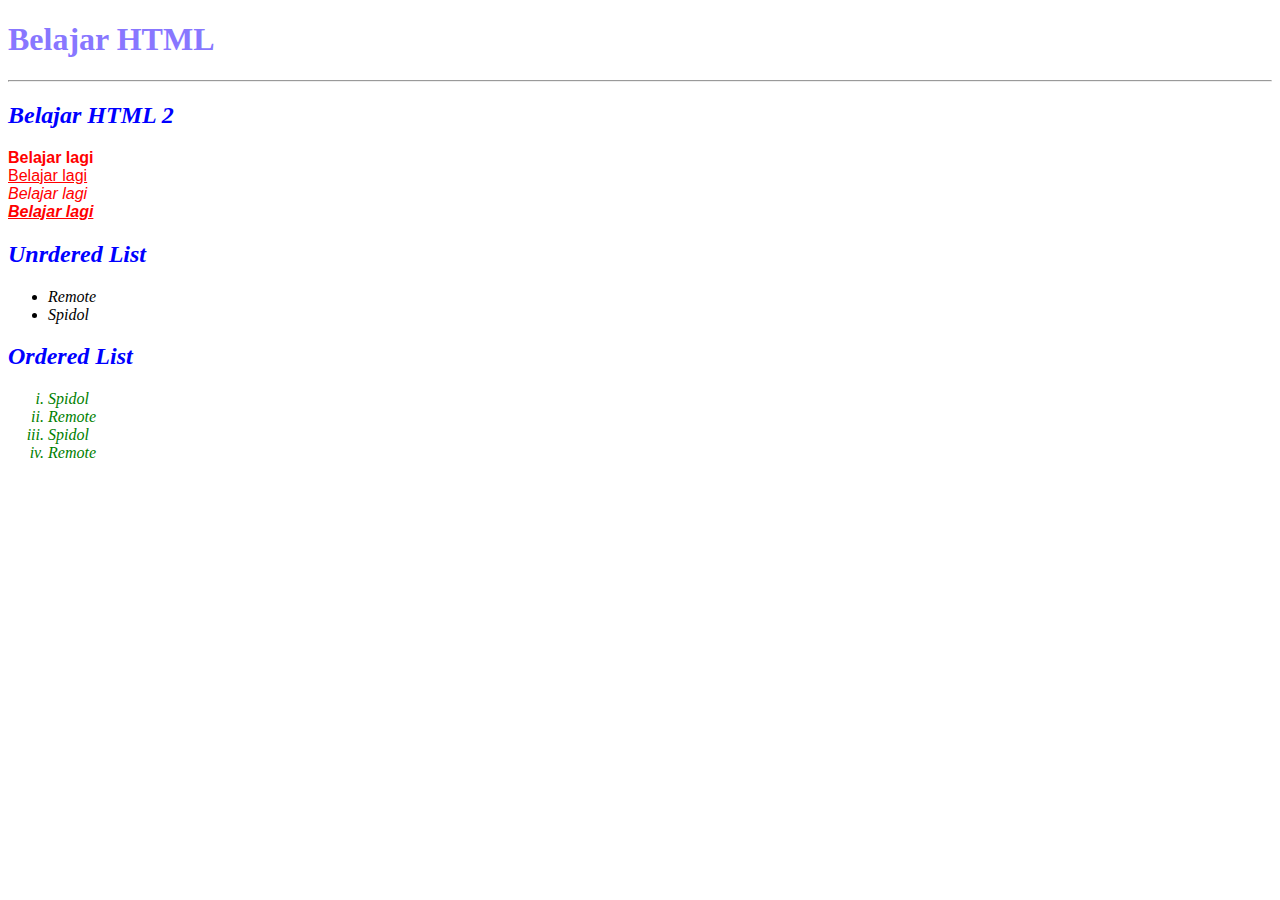
<file: index.html>
<!DOCTYPE html>
<html>
<head>
	<title>Belajar</title>	
	<!-- inner css -->
	<style>
		.hijau{
			color: green;
		}
	</style>
<!-- inner css -->
<link rel="stylesheet" type="text/css" href="style.css">
</head>
<body>	
	<!-- inline css -->
	<h1 style="color: #87F; font-family: serif;">Belajar HTML</h1>	
	<!-- inline css -->
	<hr>
	<h2>Belajar HTML 2</h2>
	<p><b>Belajar lagi </b><br><u>Belajar lagi </u><br><i>Belajar lagi </i><br><b><u><i>Belajar lagi</i></u></b></p>

	<h2>Unrdered List</h2>
	<ul type="" class="miring">
		<li>Remote</li>
		<li>Spidol</li>
	</ul>

	<h2>Ordered List</h2>
	<ol type="i" class="hijau miring">
		<li>Spidol</li>
		<li>Remote</li>
		<li>Spidol</li>
		<li>Remote</li>
	</ol>

</body>
</html>
</file>
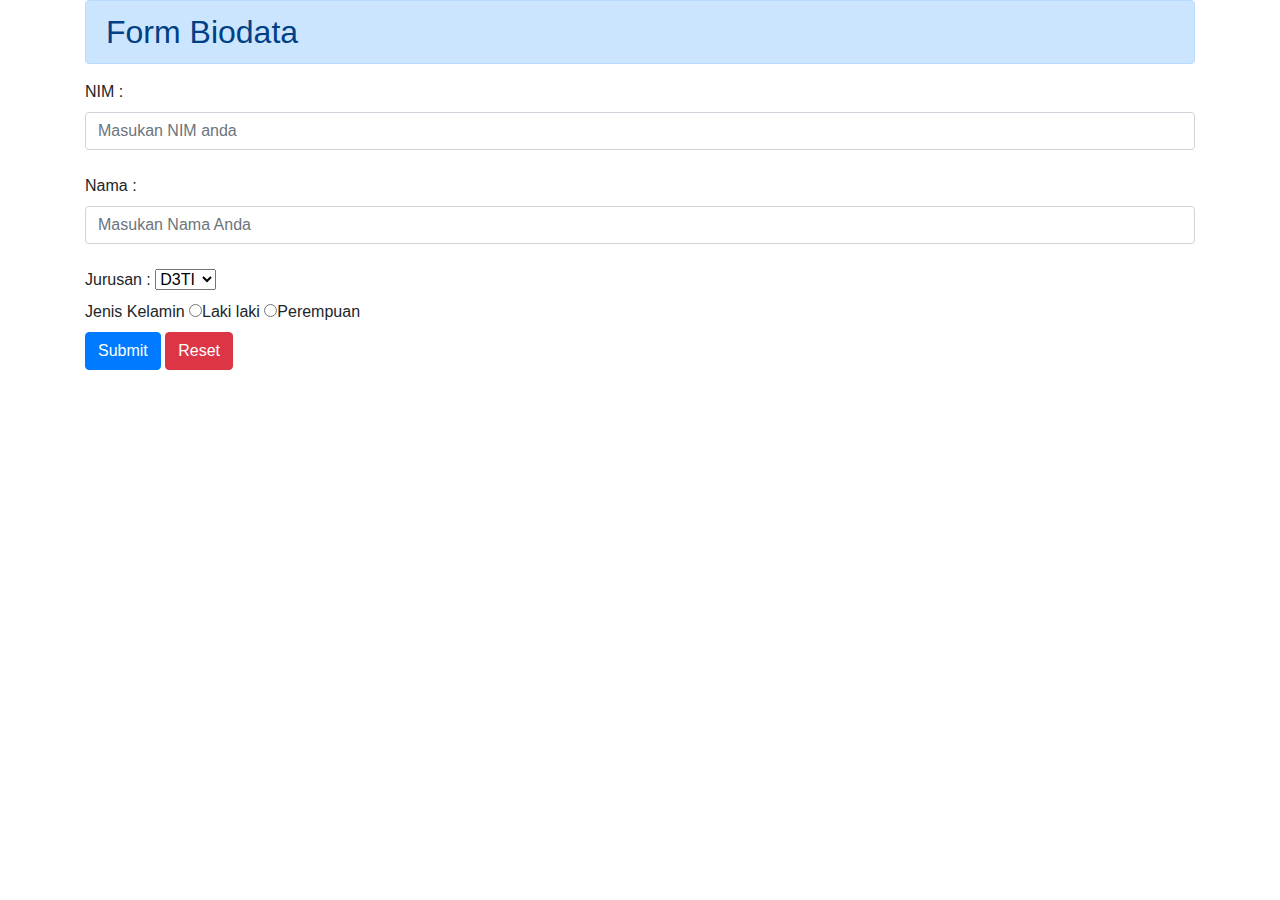
<file: form.html>
<!DOCTYPE html>
<html>
<head>
	<title>From</title>	
	<link rel="stylesheet" href="bootstrap/css/bootstrap.css">
</head>
<body>
	<div class="container">
		<h2 class="alert alert-primary">Form Biodata</h2>
		<form>
			<label>NIM : </label>
			<input class="form-control" type="text" name="txtnim" size="15" maxlength="10" placeholder="Masukan NIM anda">
			<br> 
			<label>Nama : </label>
			<input class="form-control" type="text" name="txtnama" size="15" placeholder="Masukan Nama Anda">
			<br>
			<label>Jurusan : </label>
			<select name="optjurusan" id="">
				<option value="d3ti">D3TI</option>
				<option value="d3mi">D3MI</option>		 	
			</select>
			<br>
			<label for="">Jenis Kelamin</label>
			<input type="radio" value="L" name="rbjk">Laki laki
			<input type="radio" value="P" name="rbjk">Perempuan
			<br>
			<input type="submit" name="Simpan"  class="btn btn-primary">
			<input type="reset" name="Batal" class="btn btn-danger">
		</form>
	</div>
</body>
</html>
</file>
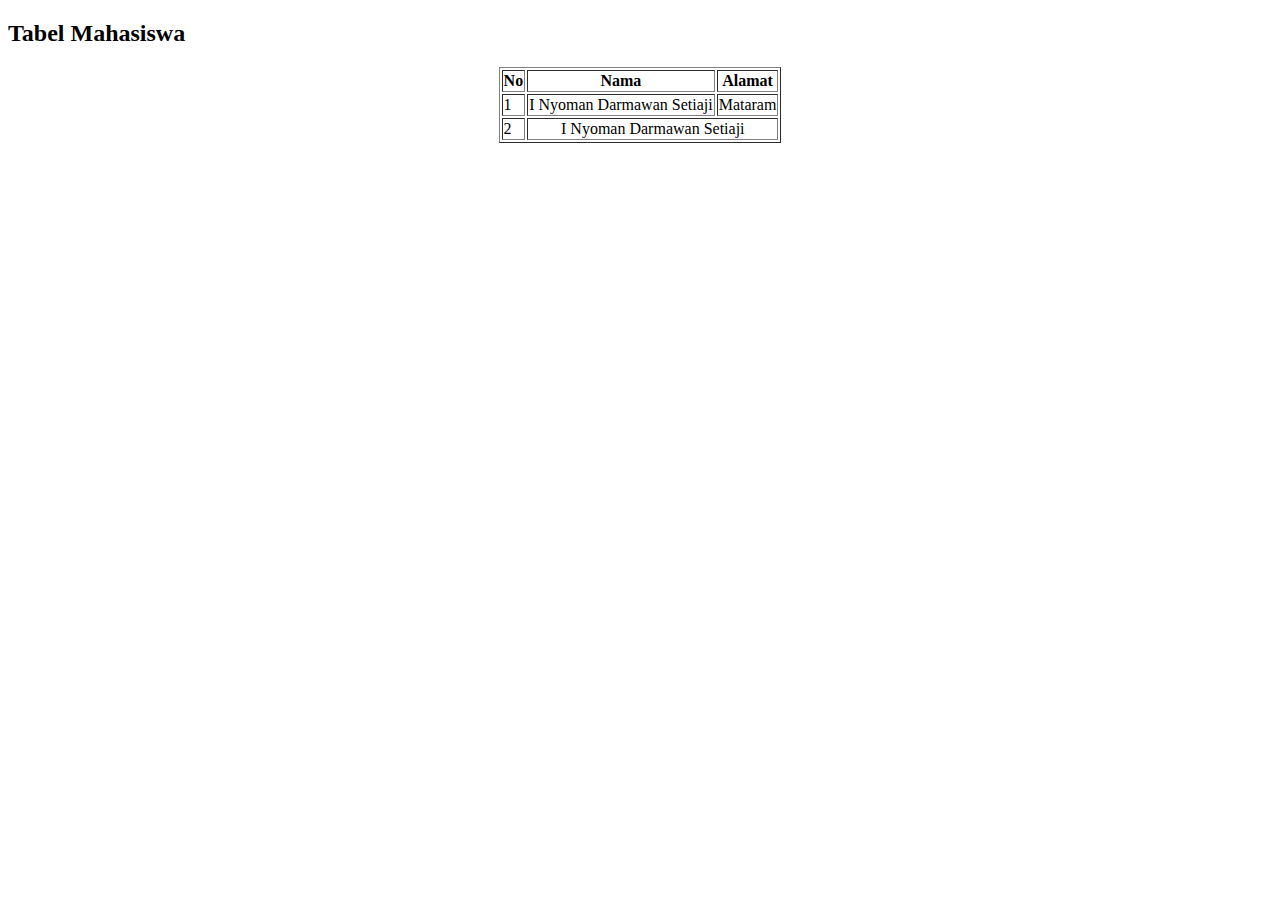
<file: tabel.html>
<!DOCTYPE html>
<html>
<head>
	<title>Membuat Tabel</title>
</head>
<body>
	<h2>Tabel Mahasiswa</h2>	
	<table border="1" align="center">
		<thead>
			<tr>
				<th>No</th>
				<th>Nama</th>
				<th>Alamat</th>
			</tr>			
		</thead>
		<tbody>
			<tr>
				<td>1</td>
				<td>I Nyoman Darmawan Setiaji</td>
				<td>Mataram</td>
			</tr>
			<tr>
				<td>2</td>
				<td align="center" colspan="2">I Nyoman Darmawan Setiaji</td>
			</tr>
		</tbody>
	</table>
</body>
</html>
</file>
<file: style.css>
.miring{
	font-style: italic;
}
h2{
	color: blue; 
	font-family: serif;
	font-style: italic;
}
p{
	color: red; font-family: sans-serif;
}
</file>
